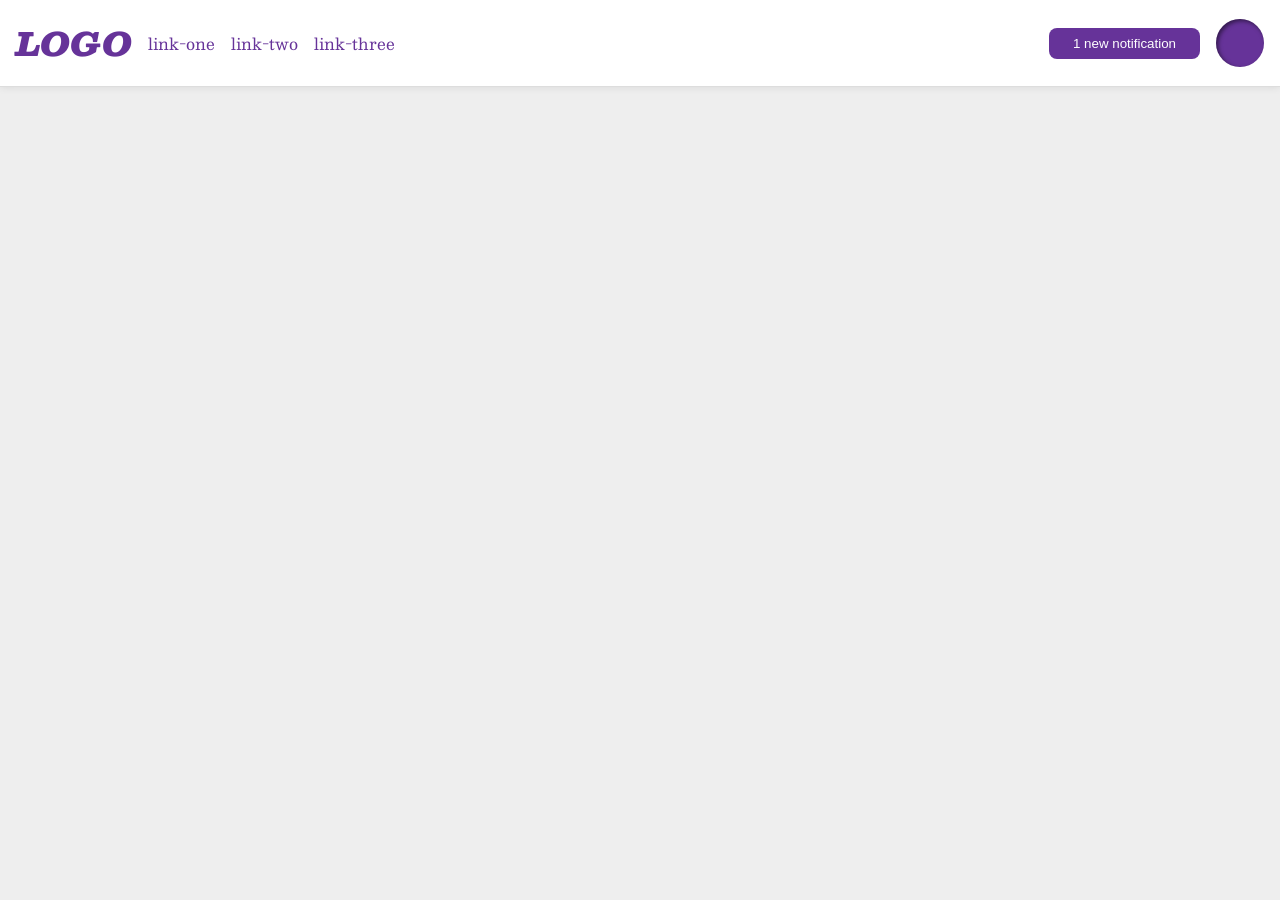
<file: foundations/flex/03-flex-header-2/index.html>
<!DOCTYPE html>
<html lang="en">
  <head>
    <meta charset="UTF-8">
    <meta http-equiv="X-UA-Compatible" content="IE=edge">
    <meta name="viewport" content="width=device-width, initial-scale=1.0">
    <title>Flex Header 2</title>
    <link rel="stylesheet" href="style.css">
  </head>
  <body>
    <div class="header">
      <div class="container1">
        <div class="logo">
          LOGO
        </div>
        <ul class="links">
          <li><a href="https://google.com">link-one</a></li>
          <li><a href="https://google.com">link-two</a></li>
          <li><a href="https://google.com">link-three</a></li>
        </ul>
      </div>
      <div class="container2">
        <button class="notifications">
          1 new notification
        </button>
        <div class="profile-image"></div>
      </div>
    </div>
  </body>
</html>
</file>
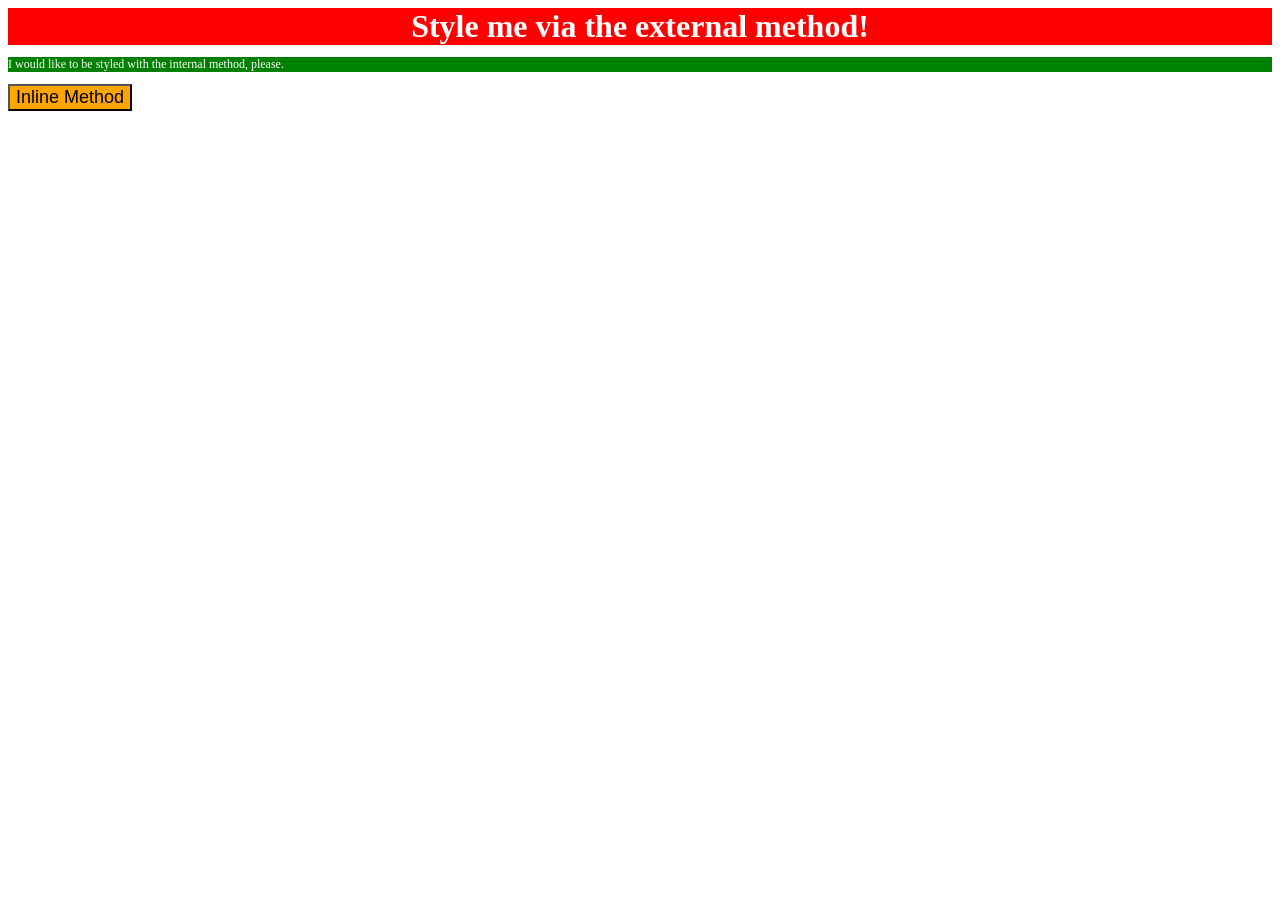
<file: foundations/intro-to-css/01-css-methods/index.html>
<!DOCTYPE html>
<html lang="en">
  <head>
    <style>
      p {
        size: 1;
        background-color: green;
        color: white;
        font-size: 12px;
        height: 300;
      }

    </style>
    <meta charset="UTF-8">
    <meta http-equiv="X-UA-Compatible" content="IE=edge">
    <meta name="viewport" content="width=device-width, initial-scale=1.0">
    <link rel="stylesheet" href="styles.css">
    <title>Methods for Adding CSS</title>
  </head>
  <body>
    <div>Style me via the external method!</div>
    <p>I would like to be styled with the internal method, please.</p>
    <button style="background-color: orange; font-size: 18px;">Inline Method</button>
  </body>
</html>
</file>
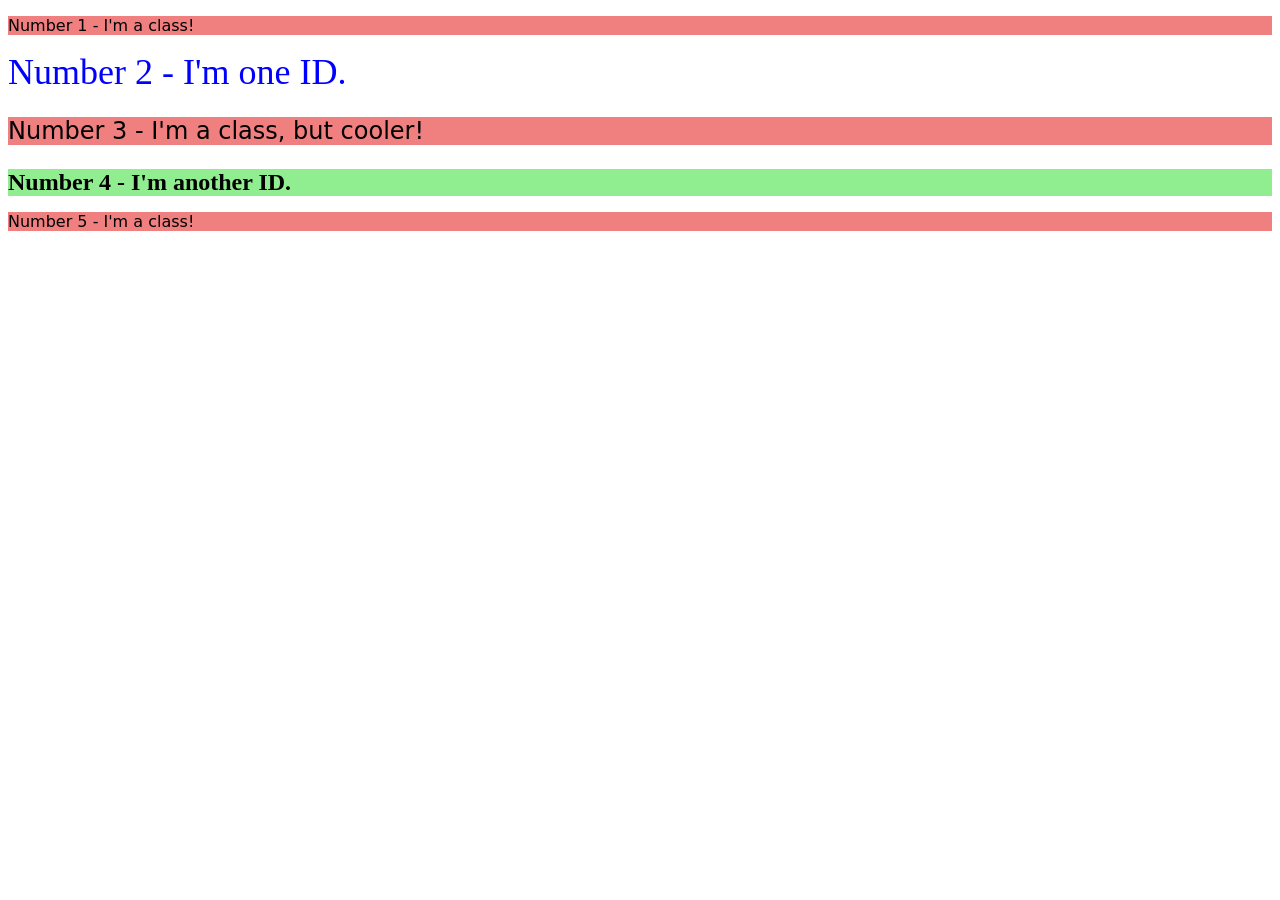
<file: foundations/intro-to-css/02-class-id-selectors/index.html>
<!DOCTYPE html>
<html lang="en">
  <head>
    <meta charset="UTF-8">
    <meta http-equiv="X-UA-Compatible" content="IE=edge">
    <meta name="viewport" content="width=device-width, initial-scale=1.0">
    <title>Class and ID Selectors</title>
    <link rel="stylesheet" href="style.css">
  </head>
  <body>
    <p class="odd">Number 1 - I'm a class!</p>
    <div id="id_2">Number 2 - I'm one ID.</div>
    <p class="odd" id="third">Number 3 - I'm a class, but cooler!</p>
    <div id="id_4">Number 4 - I'm another ID.</div>
    <p class="odd">Number 5 - I'm a class!</p>
  </body>
</html>
</file>
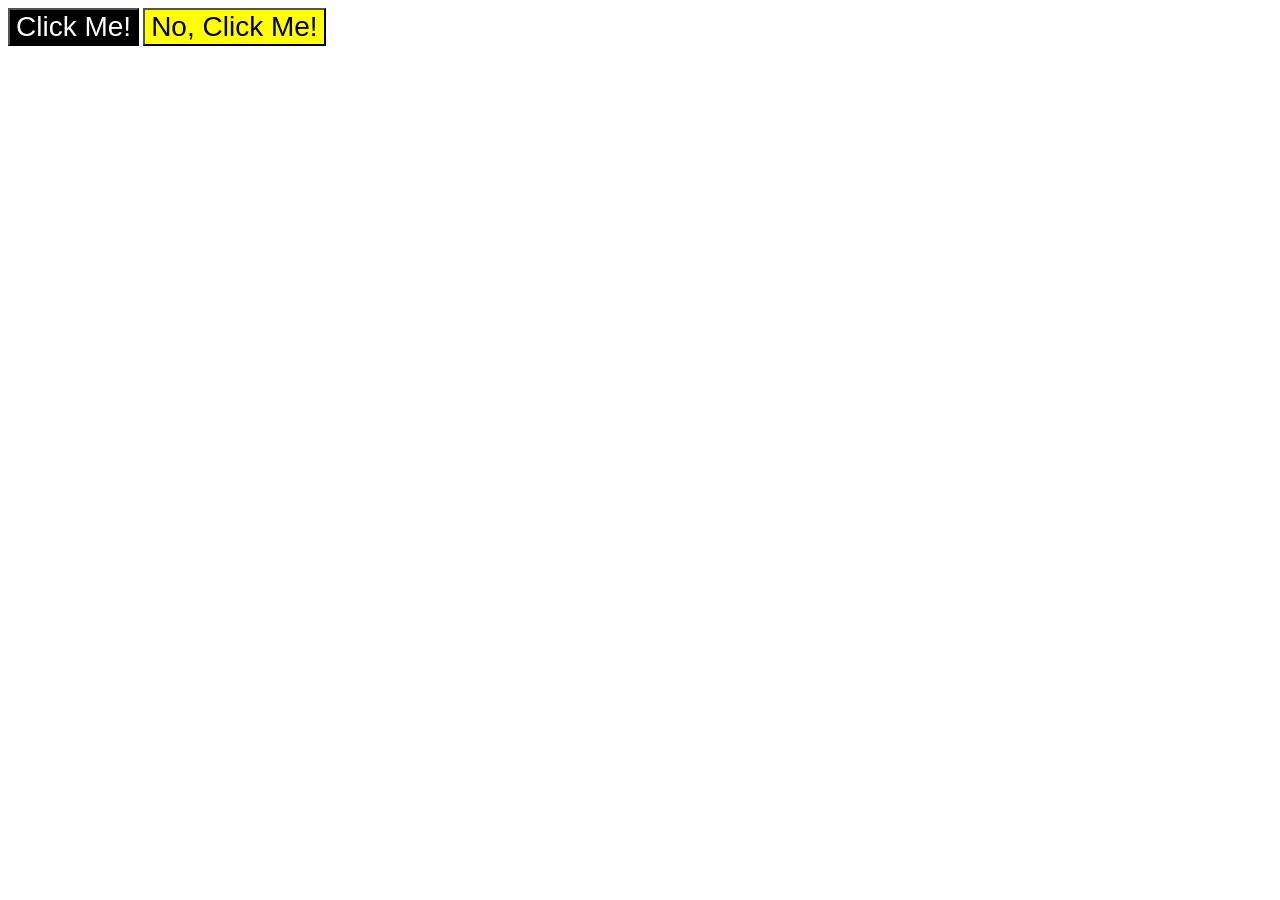
<file: foundations/intro-to-css/03-grouping-selectors/index.html>
<!DOCTYPE html>
<html lang="en">
  <head>
    <meta charset="UTF-8">
    <meta http-equiv="X-UA-Compatible" content="IE=edge">
    <meta name="viewport" content="width=device-width, initial-scale=1.0">
    <title>Grouping Selectors</title>
    <link rel="stylesheet" href="style.css">
  </head>
  <body>
    <button class="button inverted">Click Me!</button>
    <button class="button yellow">No, Click Me!</button>
  </body>
</html>
</file>
<file: foundations/flex/03-flex-header-2/style.css>
/* this is some magical font-importing.  
you'll learn about it later. */
@import url('https://fonts.googleapis.com/css2?family=Besley:ital,wght@0,400;1,900&display=swap');

body {
  margin: 0;
  background: #eee;
  font-family: Besley, serif;
}

.header {
  background: white;
  border-bottom: 1px solid #ddd;
  box-shadow: 0 0 8px rgba(0,0,0,.1);
}

.profile-image {
  background: rebeccapurple;
  box-shadow: inset 2px 2px 4px rgba(0,0,0,.5);
  border-radius: 50%;
  width: 48px;
  height: 48px;
}

.logo {
  color: rebeccapurple;
  font-size: 32px;
  font-weight: 900;
  font-style: italic;
}

button {
  border: none;
  border-radius: 8px;
  background: rebeccapurple;
  color: white;
  padding: 8px 24px;
}

a {
  /* this removes the line under our links */
  text-decoration: none;
  color: rebeccapurple;
}

ul {
  list-style-type: none;
}


/* Solucion */

.header {
  display: flex;
  justify-content: space-between;
  padding: 8px;
}

.container1, .container2 {
  margin: 8px;
  gap: 16px;
  align-items: center;
  display: flex;
}

ul {
  display: flex;
  gap: 16px;
  margin: 0;
  padding: 0;
}
</file>
<file: foundations/intro-to-css/01-css-methods/styles.css>
div {
    background-color: red;
    color: white;
    font-size: 32px;
    font-weight: bold;
    align-items: center;
    text-align: center;
}
</file>
<file: foundations/intro-to-css/02-class-id-selectors/style.css>
/* Add CSS Styling */
.odd {      /*Class named odd*/
    background-color: lightcoral;
    font-family:Verdana, "DejaVu Sans", sans-serif;  
}

#id_2 { /*Done*/
    color: blue;
    font-size: 36px;
}

#third {
    font-size: 24px;
}

#id_4 {
    background-color: lightgreen;
    font-weight: bold;
    font-size: 24px;
}
</file>
<file: foundations/intro-to-css/03-grouping-selectors/style.css>
/* Add CSS Styling */

/* First button */
.inverted {
    background-color: black;
    color: white;
}

/* Second  button */
.yellow {
    background-color: yellow;
}

/* Class */
.button {
    font-size: 28px;
    font-family: Helvetica, "Times New Roman", sans-serif;
}
</file>
